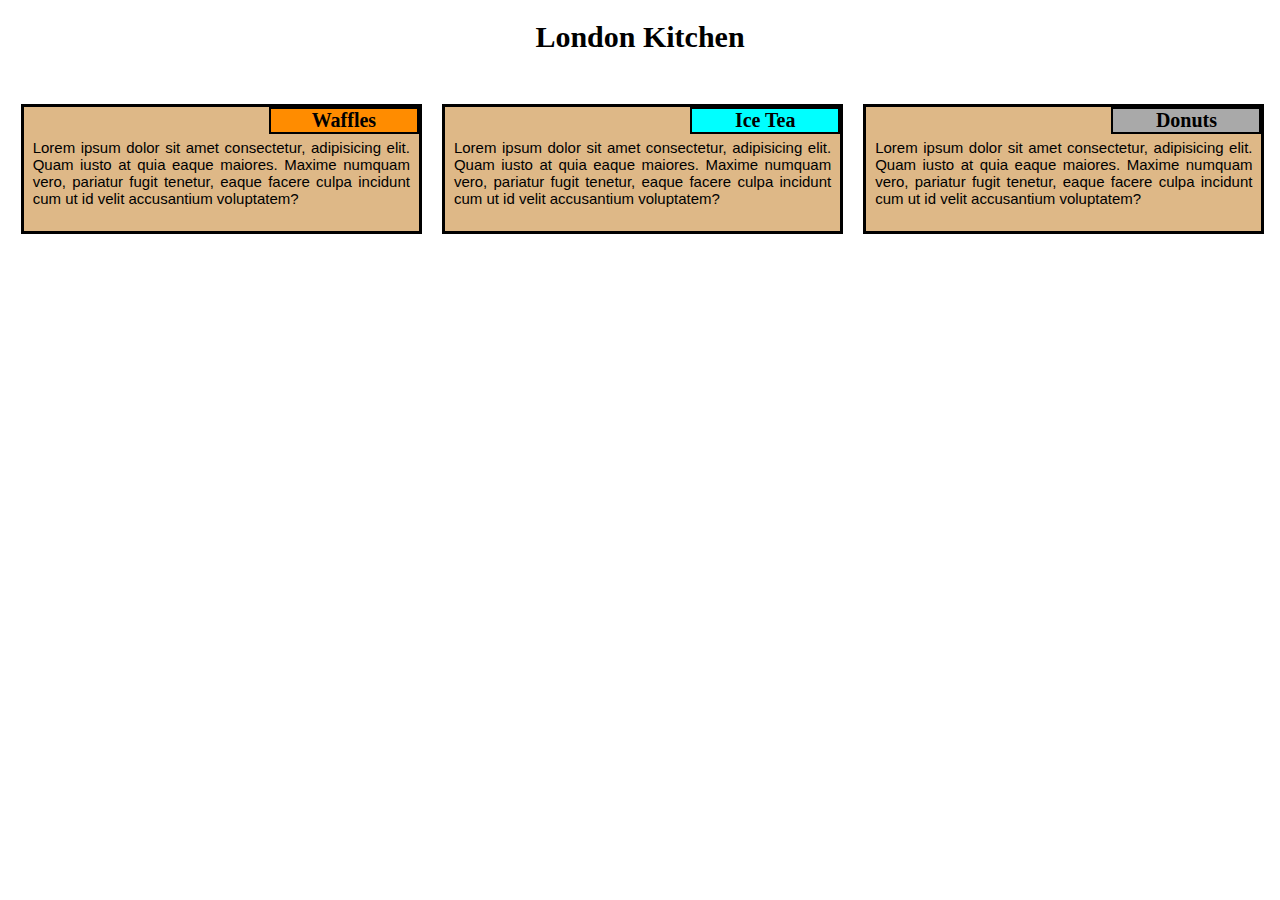
<file: Module II Solutions/index.html>
<!DOCTYPE html>
<html>
<head>
<meta charset="utf-8">
<meta name="viewport" content="width=device-width, initial-scale=1">
<title> Module II Assignment Solution</title>
<link rel="stylesheet" href="css/styles.css">
</head>

<body>

<h1>London Kitchen</h1>
    
<div class="row">
    <div class="col-lg-4 col-md-6">
        <div class="section">
            <span id="waffles">Waffles</span>
            <p>Lorem ipsum dolor sit amet consectetur, adipisicing elit. Quam iusto at quia eaque maiores. Maxime numquam vero,
            pariatur fugit tenetur, eaque facere culpa incidunt cum ut id velit accusantium voluptatem?</p>
        </div>
    </div>

    <div class="col-lg-4 col-md-6">
        <div class="section">
            <span id="ice-tea">Ice Tea</span>
            <p>Lorem ipsum dolor sit amet consectetur, adipisicing elit. Quam iusto at quia eaque maiores. Maxime numquam vero,
            pariatur fugit tenetur, eaque facere culpa incidunt cum ut id velit accusantium voluptatem?</p>

        </div>
    </div>

    <div class="col-lg-4 col-md-6 col-sm-12">
        <div class="section">
            <span id="donuts">Donuts</span>
            <p>Lorem ipsum dolor sit amet consectetur, adipisicing elit. Quam iusto at quia eaque maiores. Maxime numquam vero, pariatur fugit tenetur, eaque facere culpa incidunt cum ut id velit accusantium voluptatem?</p>
        </div>
    </div>
    
</div>

</body>
</html>
</file>
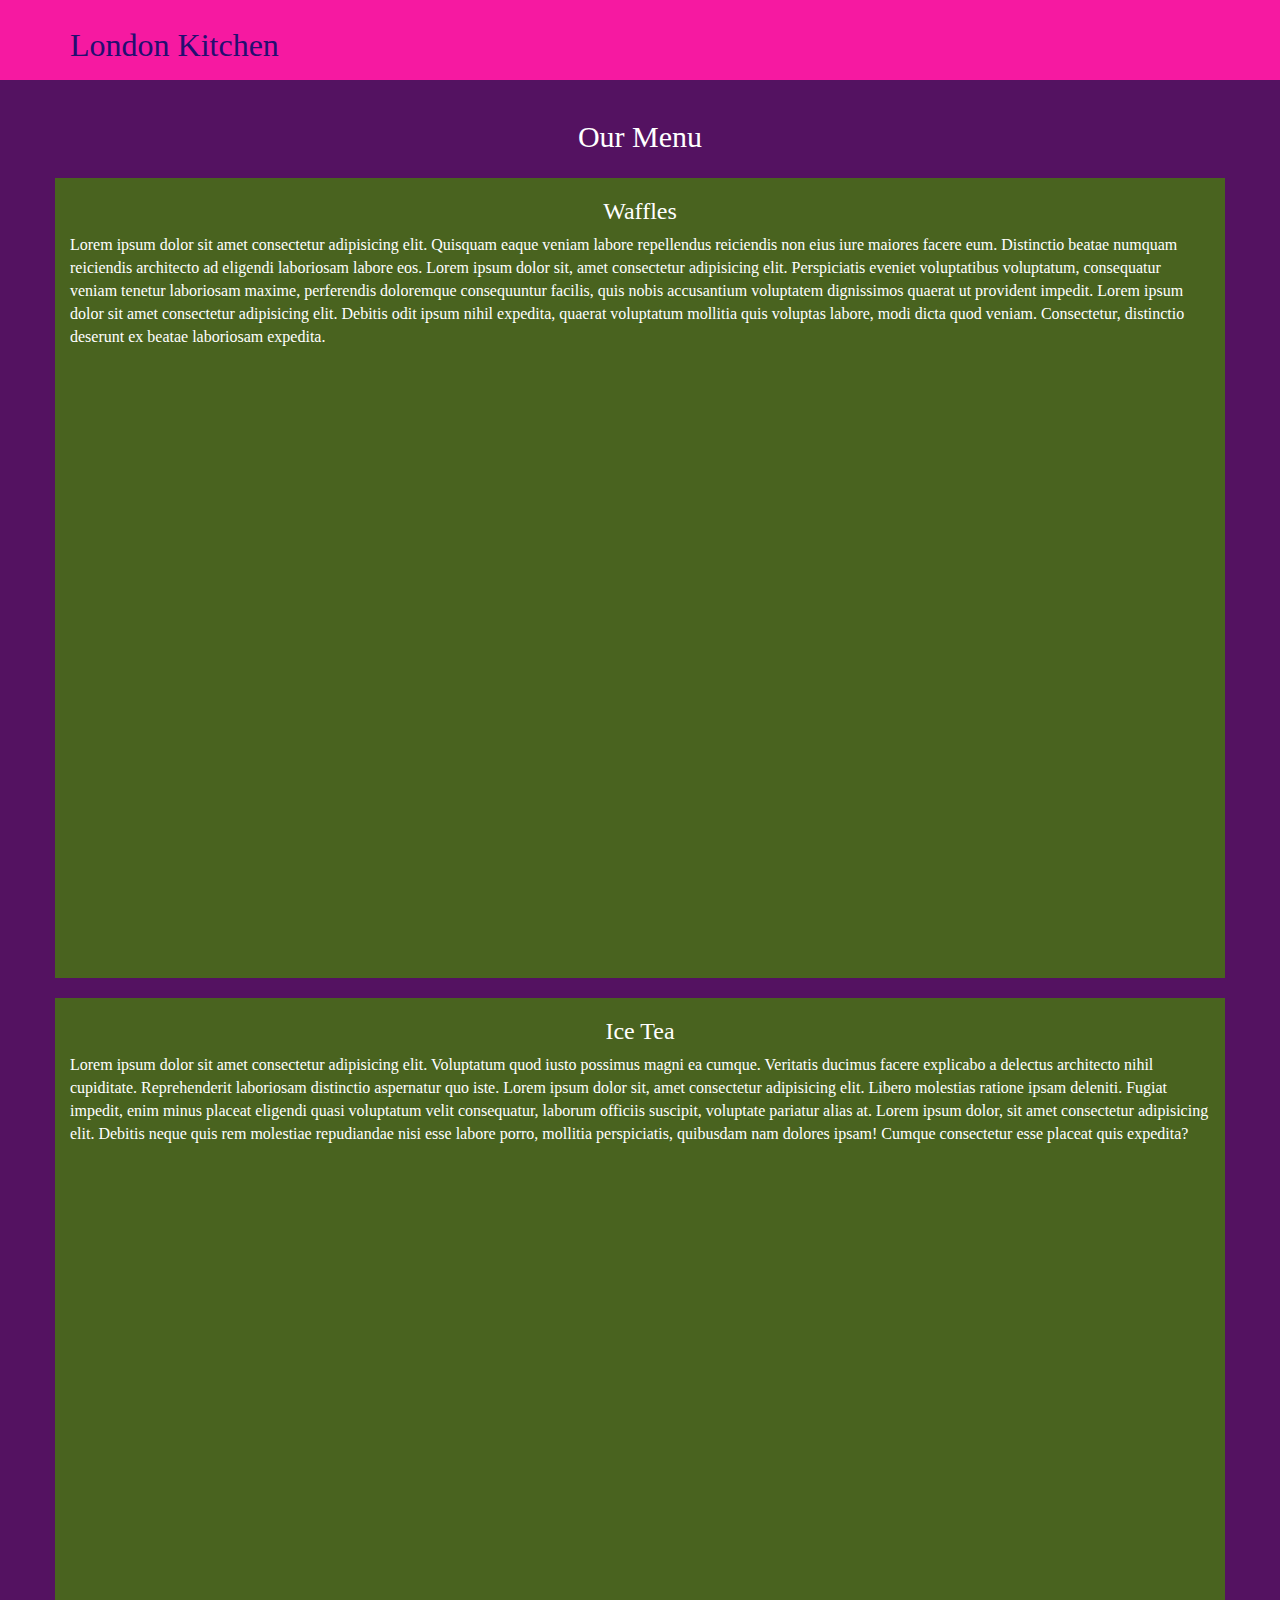
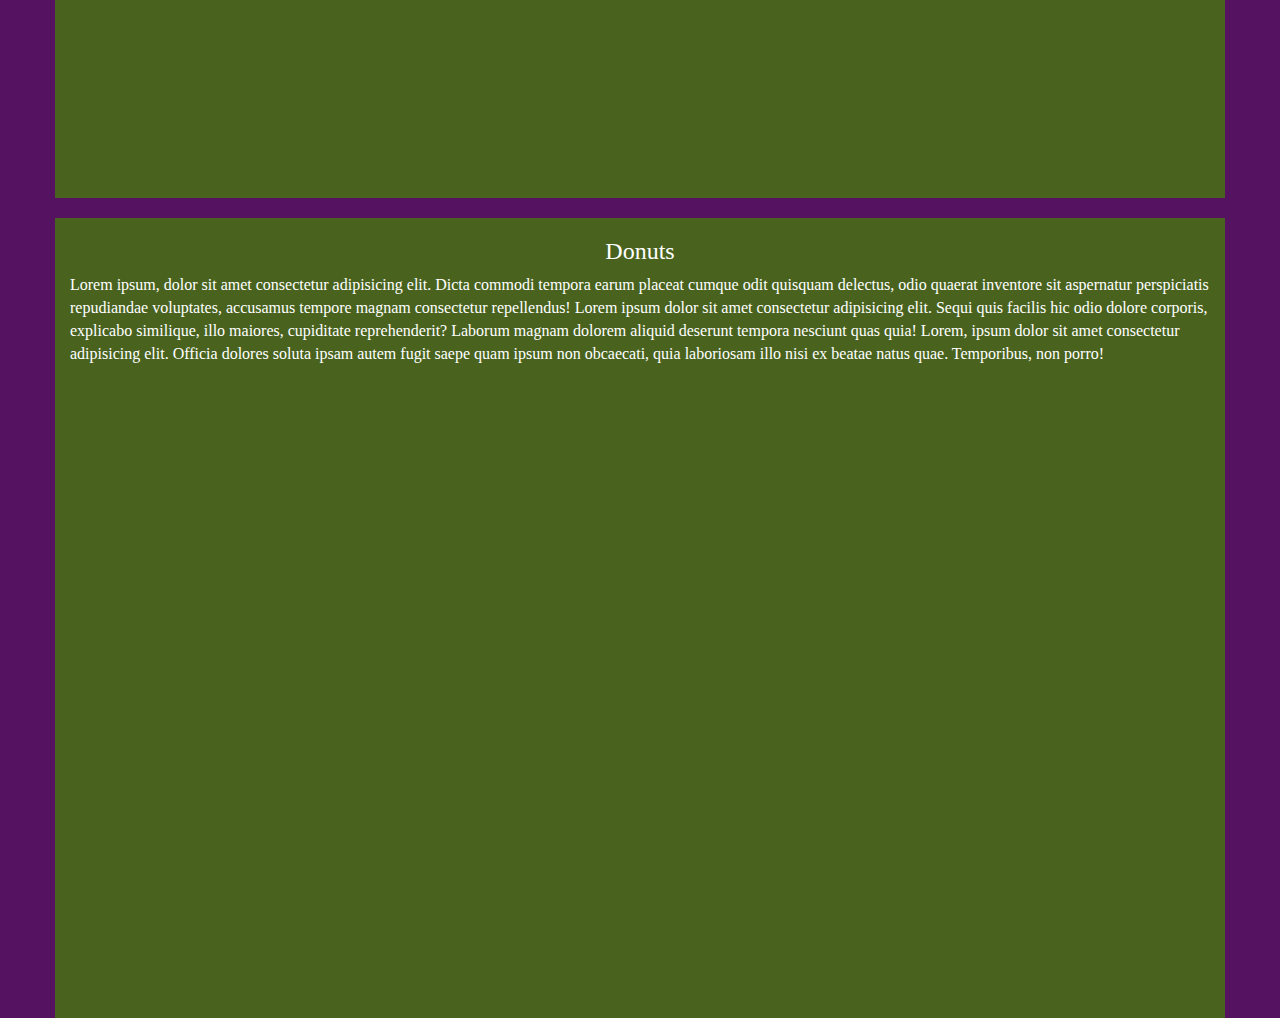
<file: Module III Solutions/index.html>
<!DOCTYPE html>

<html>

<head>
    <meta charset="UTF-8">
    <meta http-equiv="X-UA-Compatible" content="IE=edge">
    <meta name="viewport" content="width=device-width, initial-scale=-1">
    <title>Module III Assignment Solution</title>

    <link rel="stylesheet" href="https://maxcdn.bootstrapcdn.com/bootstrap/3.3.7/css/bootstrap.min.css">

    <link rel="stylesheet" href="css/styles.css">
    <link rel="stylesheet" href="https://fonts.googleapis.com/css?family=Tangerine">
</head>
<body> 
             <!--Navigation Bar Header-->
    <header>
        <nav id="header-nav" class="navbar navbar-default">  
            <div class="container">
                <div class="navbar-header">
                <h1 id="company-name" class="navbar-brand">London Kitchen</h1>

                    <button type="button" class="navbar-toggle collapsed" data-toggle="collapse" data-target="#collapsable-nav" aria-expanded="false">
                        <span class="sr-only">Toggle navigation</span>
                        <span class="icon-bar"></span>
                        <span class="icon-bar"></span>
                        <span class="icon-bar"></span>
                    </button>
                </div>

                <div id="collapsable-nav" class="collapse navbar-collapse">
                    <ul id="nav-list" class="nav navbar-nav navbar-right hidden visible-xs">
                        <li>
                            <a href="#waffles">
                                <span class="glyphicon glyphicon-cutlery"></span>
                                Waffles
                            </a>
                        </li>
                        <li>
                            <a href="#ice-tea">
                                <span class="glyphicon glyphicon-cutlery"></span>
                                Ice Tea
                            </a>
                        </li>
                        <li>
                            <a href="#donuts">
                                <span class="glyphicon glyphicon-cutlery"></span>
                                Donuts
                            </a>
                        </li>
                    </ul>
                </div>
            </div>
        </nav>
    </header>

    <div id="main-content" class="container"> 
        <div class="row">
            <h2 id="top" class="text-center">Our Menu</h2>
            <div id="waffles" class="col-lg-4 col-md-6 col-sm-12 col-xs-12 section-background-color"> 
                <h3 class="text-center">Waffles</h3>
                <p>Lorem ipsum dolor sit amet consectetur adipisicing elit. Quisquam eaque veniam labore repellendus reiciendis non eius iure maiores facere eum. Distinctio beatae numquam reiciendis architecto ad eligendi laboriosam labore eos. Lorem ipsum dolor sit, amet consectetur adipisicing elit. Perspiciatis eveniet voluptatibus voluptatum, consequatur veniam tenetur laboriosam maxime, perferendis doloremque consequuntur facilis, quis nobis accusantium voluptatem dignissimos quaerat ut provident impedit. Lorem ipsum dolor sit amet consectetur adipisicing elit. Debitis odit ipsum nihil expedita, quaerat voluptatum mollitia quis voluptas labore, modi dicta quod veniam. Consectetur, distinctio deserunt ex beatae laboriosam expedita.</p>
            </div>

            <div id="ice-tea" class="col-lg-4  col-sm-12 col-xs-12 section-background-color">
                <h3 class="text-center">Ice Tea</h3>
                <p>Lorem ipsum dolor sit amet consectetur adipisicing elit. Voluptatum quod iusto possimus magni ea cumque. Veritatis ducimus facere explicabo a delectus architecto nihil cupiditate. Reprehenderit laboriosam distinctio aspernatur quo iste. Lorem ipsum dolor sit, amet consectetur adipisicing elit. Libero molestias ratione ipsam deleniti. Fugiat impedit, enim minus placeat eligendi quasi voluptatum velit consequatur, laborum officiis suscipit, voluptate pariatur alias at. Lorem ipsum dolor, sit amet consectetur adipisicing elit. Debitis neque quis rem molestiae repudiandae nisi esse labore porro, mollitia perspiciatis, quibusdam nam dolores ipsam! Cumque consectetur esse placeat quis expedita?</p>
            </div>

            <div id="donuts" class="col-lg-4 col-md-6  col-sm-12 col-xs-12 section-background-color">
                <h3 class="text-center">Donuts</h3>
                <p>Lorem ipsum, dolor sit amet consectetur adipisicing elit. Dicta commodi tempora earum placeat cumque odit quisquam delectus, odio quaerat inventore sit aspernatur perspiciatis repudiandae voluptates, accusamus tempore magnam consectetur repellendus! Lorem ipsum dolor sit amet consectetur adipisicing elit. Sequi quis facilis hic odio dolore corporis, explicabo similique, illo maiores, cupiditate reprehenderit? Laborum magnam dolorem aliquid deserunt tempora nesciunt quas quia! Lorem, ipsum dolor sit amet consectetur adipisicing elit. Officia dolores soluta ipsam autem fugit saepe quam ipsum non obcaecati, quia laboriosam illo nisi ex beatae natus quae. Temporibus, non porro!</p>
            </div>
        </div>      
    </div>

    <script src="https://ajax.googleapis.com/ajax/libs/jquery/3.2.0/jquery.min.js"></script>
    <script src="https://maxcdn.bootstrapcdn.com/bootstrap/3.3.7/js/bootstrap.min.js"></script>

</body>
</html>
</file>
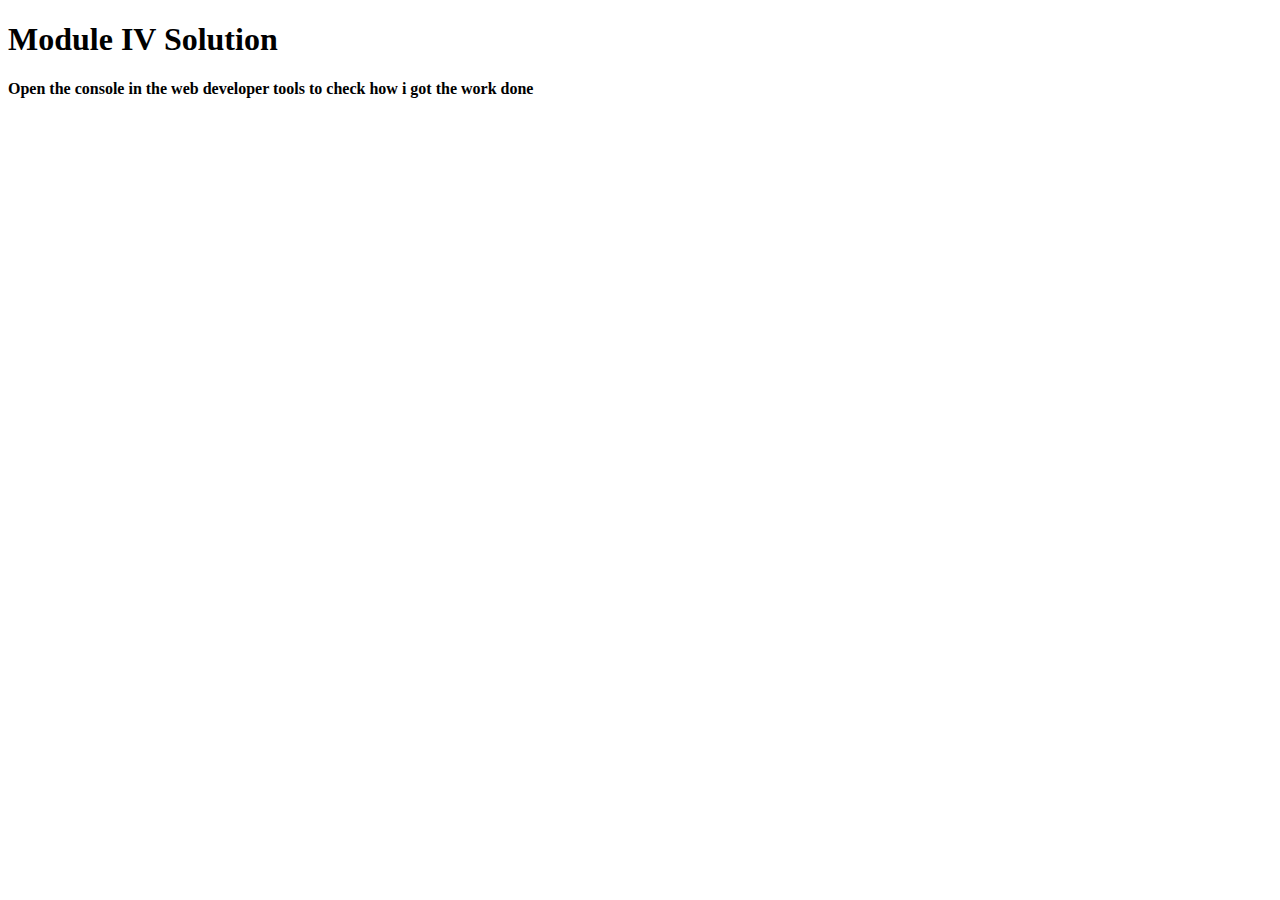
<file: Module IV Solutions/index.html>
<!DOCTYPE html>
<html>
<head>
  <meta charset="utf-8">
  <title>Module IV Solution </title>
  <script src="SpeakHello.js"></script>
  <script src="SpeakGoodBye.js"></script>
  <script src="script.js"></script>
</head>

<body>
  <h1> Module IV Solution </h1>
  <strong> Open the console in the web developer tools to check how i got the work done</strong>
</body>
</html>
</file>
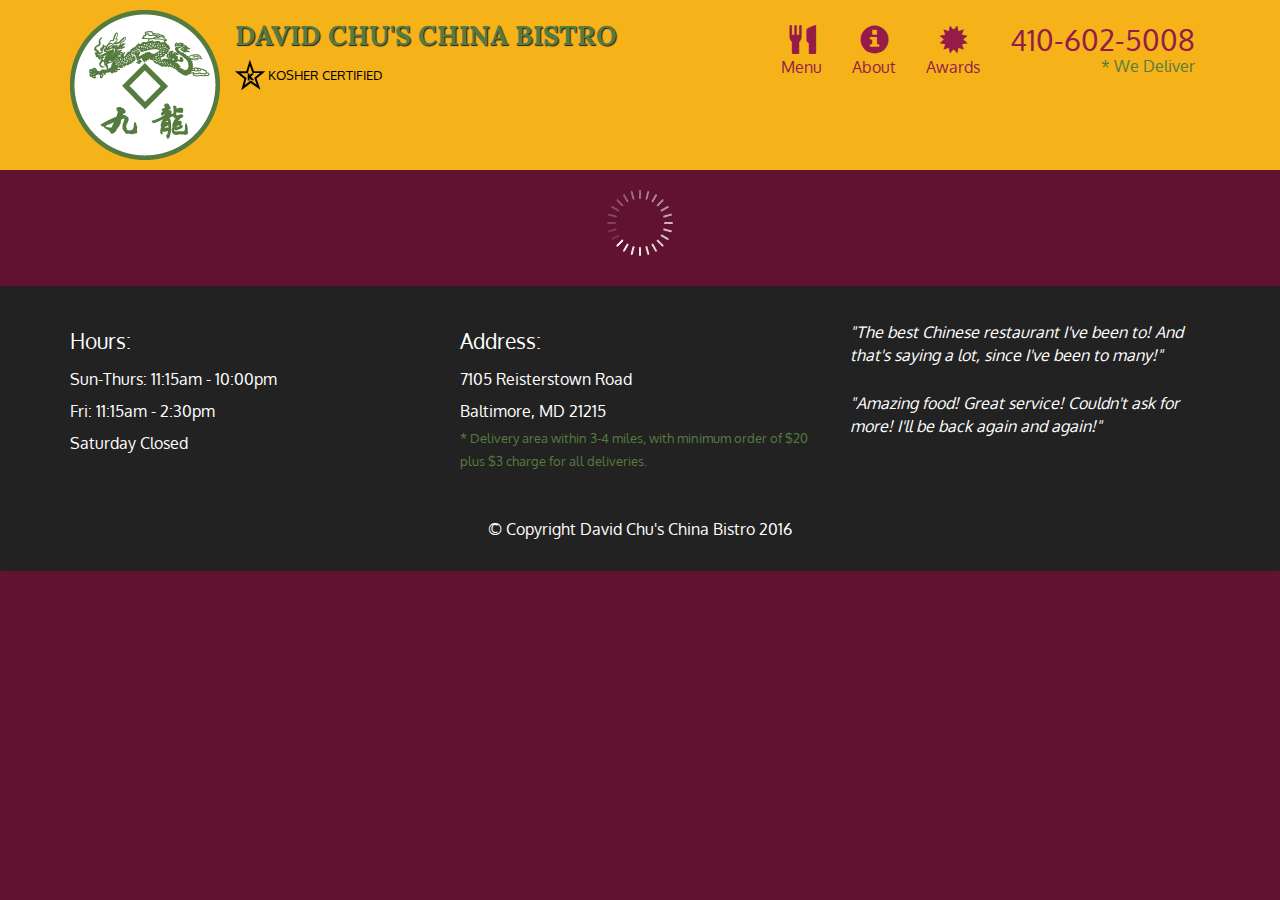
<file: Module V Solutions/index.html>
<!doctype html>
<html lang="en">
  <head>
    <meta charset="utf-8">
    <meta http-equiv="X-UA-Compatible" content="IE=edge">
    <meta name="viewport" content="width=device-width, initial-scale=1">
    <title>David Chu's China Bistro</title>
    <link rel="stylesheet" href="css/bootstrap.min.css">
    <link rel="stylesheet" href="css/styles.css">
    <link href='https://fonts.googleapis.com/css?family=Oxygen:400,300,700' rel='stylesheet' type='text/css'>
    <link href='https://fonts.googleapis.com/css?family=Lora' rel='stylesheet' type='text/css'>
  </head>
<body>
  <header>
    <nav id="header-nav" class="navbar navbar-default">
      <div class="container">
        <div class="navbar-header">
          <a href="index.html" class="pull-left visible-md visible-lg">
            <div id="logo-img" alt="Logo image"></div>
          </a>

          <div class="navbar-brand">
            <a href="index.html"><h1>David Chu's China Bistro</h1></a>
            <p>
              <img src="images/star-k-logo.png" alt="Kosher certification">
              <span>Kosher Certified</span>
            </p>
          </div>

          <button id="navbarToggle" type="button" class="navbar-toggle collapsed" data-toggle="collapse" data-target="#collapsable-nav" aria-expanded="false">
            <span class="sr-only">Toggle navigation</span>
            <span class="icon-bar"></span>
            <span class="icon-bar"></span>
            <span class="icon-bar"></span>
          </button>
        </div>
        
        <div id="collapsable-nav" class="collapse navbar-collapse">
           <ul id="nav-list" class="nav navbar-nav navbar-right">
            <li id="navHomeButton" class="visible-xs active">
              <a href="index.html">
                <span class="glyphicon glyphicon-home"></span> Home</a>
            </li>
            <li id="navMenuButton">
              <a href="#" onclick="$dc.loadMenuCategories();">
                <span class="glyphicon glyphicon-cutlery"></span><br class="hidden-xs"> Menu</a>
            </li>
            <li>
              <a href="#">
                <span class="glyphicon glyphicon-info-sign"></span><br class="hidden-xs"> About</a>
            </li>
            <li>
              <a href="#">
                <span class="glyphicon glyphicon-certificate"></span><br class="hidden-xs"> Awards</a>
            </li>
            <li id="phone" class="hidden-xs">
              <a href="tel:410-602-5008">
                <span>410-602-5008</span></a><div>* We Deliver</div>
            </li>
          </ul><!-- #nav-list -->
        </div><!-- .collapse .navbar-collapse -->
      </div><!-- .container -->
    </nav><!-- #header-nav -->
  </header>

  <div id="call-btn" class="visible-xs">
    <a class="btn" href="tel:410-602-5008">
    <span class="glyphicon glyphicon-earphone"></span>
    410-602-5008
    </a>
  </div>
  <div id="xs-deliver" class="text-center visible-xs">* We Deliver</div>

  <div id="main-content" class="container"></div>

  <footer class="panel-footer">
    <div class="container">
      <div class="row">
        <section id="hours" class="col-sm-4">
          <span>Hours:</span><br>
          Sun-Thurs: 11:15am - 10:00pm<br>
          Fri: 11:15am - 2:30pm<br>
          Saturday Closed
          <hr class="visible-xs">
        </section>
        <section id="address" class="col-sm-4">
          <span>Address:</span><br>
          7105 Reisterstown Road<br>
          Baltimore, MD 21215
          <p>* Delivery area within 3-4 miles, with minimum order of $20 plus $3 charge for all deliveries.</p>
          <hr class="visible-xs">
        </section>
        <section id="testimonials" class="col-sm-4">
          <p>"The best Chinese restaurant I've been to! And that's saying a lot, since I've been to many!"</p>
          <p>"Amazing food! Great service! Couldn't ask for more! I'll be back again and again!"</p>
        </section>
      </div>
      <div class="text-center">&copy; Copyright David Chu's China Bistro 2016</div>
    </div>
  </footer>

  <!-- jQuery (Bootstrap JS plugins depend on it) -->
  <script src="js/jquery-2.1.4.min.js"></script>
  <script src="js/bootstrap.min.js"></script>
  <script src="js/ajax-utils.js"></script>
  <script src="js/script.js"></script>
</body>
</html>
</file>
<file: Module II Solutions/css/styles.css>
* {
  box-sizing: border-box;
}

.row {
  width: 100%;
  margin: 1%;
}


h1 {
  margin-bottom: 30px;
  font-size: 30px;
  font-family: Cambria, Cochin, Georgia, Times, "Times New Roman", serif;
  text-align: center;
}

.section {
  border: 3px solid black;
  margin: 20px 20px 0px 0px;
  padding: 4px;
  text-align: justify;
  background-color: burlywood;
  position: relative;
}

span {
  float: right;
  font-size: 20px;
  width: 150px;
  border: 2px solid black;
  font-weight: bold;
  text-align: center;
  position: absolute;
  top: 0;
  right: 0;
  margin: 0;
}

#waffles {
  background-color: darkorange;
}

#ice-tea {
  background-color: cyan;
}

#donuts {
  background-color: darkgrey;
}

p {
  font-family: Verdana, Geneva, Tahoma, sans-serif;
  font-size: 15px;
  padding: 13px 5px 5px 5px;
  position: relative;
}

/* Desktop Mode */

@media (min-width: 992px) {
  .col-lg-4 {
    width: 33.33%;
    float: left;
  }
}

/* Tablet Mode*/
@media (min-width: 768px) and (max-width: 991px) {
  .col-md-6 {
    width: 50%;
    float: left;
  }
  .col-sm-12 {
    width: 100%;
    float: left;
  }
}
/* Mobile Phone Mode */
@media (max-width: 767px) {
  .col-sm-12 {
    width: 100%;
    float: left;
  }
}
</file>
<file: Module III Solutions/css/styles.css>
* {
  /* 
  box-sixing: border-box;
  */
}

body {
  background-color: #541261;
  color: #fff;
  font-size: 16px;
  font-family: Cambria, Cochin, Georgia, Times, "Times New Roman", serif;
}

#header-nav {
  background-color: #f619a1;
  border-radius: 0;
  border: 0;
}

h2 {
  margin-bottom: 25px;
}

.navbar-default .navbar-brand {
  font-size: 2em;
  color: #230e70;
}

.navbar-default .navbar-collapse {
  border: none;
}

#nav-list a:active {
  border: none;
  border-width: 0px;
}

#nav-list a {
  text-align: center;
  color: #26092c;
}

#nav-list a:hover {
  background: #24e24d;
}

.glyphicon {
  margin-right: 5px;
}

.navbar-header button.navbar-toggle,
.navbar-header .icon-bar {
  border: 2px solid #27135e;
}

.section-background-color {
  background-color: #49631f;
}

#waffles {
  margin-right: 10px;
  height: 800px;
}

#ice-tea {
  margin-right: 10px;
  height: 800px;
}

#donuts {
  height: 800px;
}

/* Desktop */
@media (min-width: 1200px) {
  .col-lg-4 {
    width: 100%;
  }

  #ice-tea {
    margin-top: 20px;
  }
}

#donuts {
  margin-top: 20px;
}

/*  Tablets */
@media (min-width: 767px) and (max-width: 1199px) {
  .col-md-6 {
    width: 100%;
  }

  #ice-tea {
    margin-top: 20px;
  }

  #donuts {
    margin-top: 10px;
  }

  .internal-link {
    margin-top: 10px;
    text-transform: uppercase;
  }
  a:hover {
    color: #24e24d;
  }
}

/* Small Devices */
@media (max-width: 767px) {
  .row {
    margin-left: 4%;
    margin-right: 4%;
  }

  h1 {
    margin-left: 25px;
    display: inline-block;
    margin-top: 10px;
  }

  #company-name {
    font-size: 2em;
    color: #230e70;
  }
  .navbar-default .navbar-collapse {
    border: none;
    background-color: #309939;
  }

  #waffles {
    margin-right: 50px;
  }

  #ice-tea {
    margin: 20px 0px;
  }

  #donuts {
    margin-top: 0px;
  }

  .internal-link {
    margin-top: 15px;
    text-transform: uppercase;
  }
  a:hover {
    color: yellowgreen;
  }
}
</file>
<file: Module V Solutions/css/styles.css>
body {
  font-size: 16px;
  color: #fff;
  background-color: #61122f;
  font-family: 'Oxygen', sans-serif;
}

/** HEADER **/
#header-nav {
  background-color: #f6b319;
  border-radius: 0;
  border: 0;
}

#logo-img {
  background: url('../images/restaurant-logo_large.png') no-repeat;
  width: 150px;
  height: 150px;
  margin: 10px 15px 10px 0;
}

.navbar-brand {
  padding-top: 25px;
}
.navbar-brand h1 { /* Restaurant name */
  font-family: 'Lora', serif;
  color: #557c3e;
  font-size: 1.5em;
  text-transform: uppercase;
  font-weight: bold;
  text-shadow: 1px 1px 1px #222;
  margin-top: 0;
  margin-bottom: 0;
  line-height: .75;
}
.navbar-brand a:hover, .navbar-brand a:focus {
  text-decoration: none;
}
.navbar-brand p { /* Kosher cert */
  color: #000;
  text-transform: uppercase;
  font-size: .7em;
  margin-top: 15px;
}
.navbar-brand p span { /* Star-K */
  vertical-align: middle;
}

#nav-list {
  margin-top: 10px;
}
#nav-list a {
  color: #951C49;
  text-align: center;
}
#nav-list a:hover {
  background: #E7E7E7;
}
#nav-list a span {
  font-size: 1.8em;
}

#phone {
  margin-top: 5px;
}
#phone a { /* Phone number */
  text-align: right;
  padding-bottom: 0;
}
#phone div { /* We Deliver */
  color: #557c3e;
  text-align: right;
  padding-right: 15px;
}

.navbar-header button.navbar-toggle, .navbar-header .icon-bar {
  border: 1px solid #61122f;
}
.navbar-header button.navbar-toggle {
  clear: both;
  margin-top: -30px;
}
/* END HEADER */

/* FOOTER */
.panel-footer {
  margin-top: 30px;
  padding-top: 35px;
  padding-bottom: 30px;
  background-color: #222;
  border-top: 0;
}
.panel-footer div.row {
  margin-bottom: 35px;
}
#hours, #address {
  line-height: 2;
}
#hours > span, #address > span {
  font-size: 1.3em;
}
#address p {
  color: #557c3e;
  font-size: .8em;
  line-height: 1.8;
}
#testimonials {
  font-style: italic;
}
#testimonials p:nth-child(2) {
  margin-top: 25px;
}
/* END FOOTER */



/* HOME PAGE */
.container .jumbotron {
  box-shadow: 0 0 50px #3F0C1F;
  border: 2px solid #3F0C1F;
}

#menu-tile, #specials-tile, #map-tile {
  height: 250px;
  width: 100%;
  margin-bottom: 15px;
  position: relative;
  border: 2px solid #3F0C1F;
  overflow: hidden;
}
#menu-tile:hover, #specials-tile:hover, #map-tile:hover {
  box-shadow: 0 1px 5px 1px #cccccc;
}
#menu-tile {
  background: url('../images/menu-tile.jpg') no-repeat;
  background-position: center;
}
#specials-tile {
  background: url('../images/specials-tile.jpg') no-repeat;
  background-position: center;
}
#menu-tile span, #specials-tile span, #map-tile span {
  position: absolute;
  bottom: 0;
  right: 0;
  width: 100%;
  text-align: center;
  font-size: 1.6em;
  text-transform: uppercase;
  background-color: #000;
  color: #fff;
  opacity: .8;
}
/* END HOME PAGE */

/* MENU CATEGORIES PAGE */
.category-tile { 
  position: relative;
  border: 2px solid #3F0C1F;
  overflow: hidden;
  width: 200px;
  height: 200px;
  margin: 0 auto 15px;
}
.category-tile span {
  position: absolute;
  bottom: 0;
  right: 0;
  width: 100%;
  text-align: center;
  font-size: 1.2em;
  text-transform: uppercase;
  background-color: #000;
  color: #fff;
  opacity: .8;
}
.category-tile:hover {
  box-shadow: 0 1px 5px 1px #cccccc;
}

#menu-categories-title + div {
  margin-bottom: 50px;
}
/* END MENU CATEGORIES PAGE */

/* SINGLE CATEGORY PAGE */
.menu-item-tile {
  margin-bottom: 25px;
}
.menu-item-tile hr {
  width: 80%;
}
.menu-item-tile .menu-item-price {
  font-size: 1.1em;
  text-align: right;
  margin-top: -15px;
  margin-right: -15px;
}
.menu-item-tile .menu-item-price span {
  font-size: .6em;
}
.menu-item-photo {
  position: relative;
  border: 2px solid #3F0C1F; 
  overflow: hidden;
  padding: 0;
  margin-right: -15px;
  margin-left: auto;
  margin-bottom: 20px;
  max-width: 250px;
}
.menu-item-photo div {
  position: absolute;
  bottom: 0;
  right: 0;
  width: 80px;
  background-color: #557c3e;
  text-align: center;
}
.menu-item-description {
  padding-right: 30px;
}
h3.menu-item-title {
  margin: 0 0 10px;
}
.menu-item-details {
  font-size: .9em;
  font-style: italic;
}
/* END SINGLE CATEGORY PAGE */


/********** Large devices only **********/
@media (min-width: 1200px) {
  .container .jumbotron {
    background: url('../images/jumbotron_1200.jpg') no-repeat;
    height: 675px;
  }
}

/********** Medium devices only **********/
@media (min-width: 992px) and (max-width: 1199px) {
  /* Header */
  #logo-img {
    background: url('../images/restaurant-logo_medium.png') no-repeat;
    width: 100px;
    height: 100px;
    margin: 5px 5px 5px 0;
  }
  /* End Header */

  /* Home Page */
  .container .jumbotron {
    background: url('../images/jumbotron_992.jpg') no-repeat;
    height: 558px;
  }
  /* End Home Page */
}

/********** Small devices only **********/
@media (min-width: 768px) and (max-width: 991px) {
  /* Home Page */
  .container .jumbotron {
    background: url('../images/jumbotron_768.jpg') no-repeat;
    height: 432px;
  }
  /* End Home Page */
}

/********** Extra small devices only **********/
@media (max-width: 767px) {
  /* Header */
  .navbar-brand {
    padding-top: 10px;
    height: 80px;
  }
  .navbar-brand h1 { /* Restaurant name */
    padding-top: 10px;
    font-size: 5vw; /* 1vw = 1% of viewport width */
  }
  .navbar-brand p { /* Kosher cert */
    font-size: .6em;
    margin-top: 12px;
  }
  .navbar-brand p img { /* Star-K */
    height: 20px;
  }

  #collapsable-nav a { /* Collapsed nav menu text */
    font-size: 1.2em;
  }
  #collapsable-nav a span { /* Collapsed nav menu glyph */
    font-size: 1em;
    margin-right: 5px;
  }

  #call-btn > a {
    font-size: 1.5em;
    display: block;
    margin: 0 20px;
    padding: 10px;
    border: 2px solid #fff;
    background-color: #f6b319;
    color: #951c49;
  }
  #xs-deliver {
    margin-top: 5px;
    font-size: .7em;
    letter-spacing: .1em;
    text-transform: uppercase;
  }
  /* End Header */

  /* Footer */
  .panel-footer section {
    margin-bottom: 30px;
    text-align: center;
  }
  .panel-footer section:nth-child(3) {
    margin-bottom: 0; /* margin already exists on the whole row */
  }
  .panel-footer section hr {
    width: 50%;
  }
  /* End Footer */

  /* Home Page */
  .container .jumbotron {
    margin-top: 30px;
    padding: 0;
  }
  #menu-tile, #specials-tile {
    width: 360px;
    margin: 0 auto 15px;
  }

  .menu-item-photo {
    margin-right: auto;
  }
  .menu-item-tile .menu-item-price {
    text-align: center;
  }
  .menu-item-description {
    text-align: center;;
  }
}


/********** Super extra small devices Only :-) (e.g., iPhone 4) **********/
@media (max-width: 479px) {
  /* Header */
  .navbar-brand h1 { /* Restaurant name */
    padding-top: 5px;
    font-size: 6vw;
  }
  /* End Header */
  
  /* Home page */
  #menu-tile, #specials-tile {
    width: 280px;
    margin: 0 auto 15px;
  }

  .col-xxs-12 {
    position: relative;
    min-height: 1px;
    padding-right: 15px;
    padding-left: 15px;
    float: left;
    width: 100%;
  }
}
</file>
